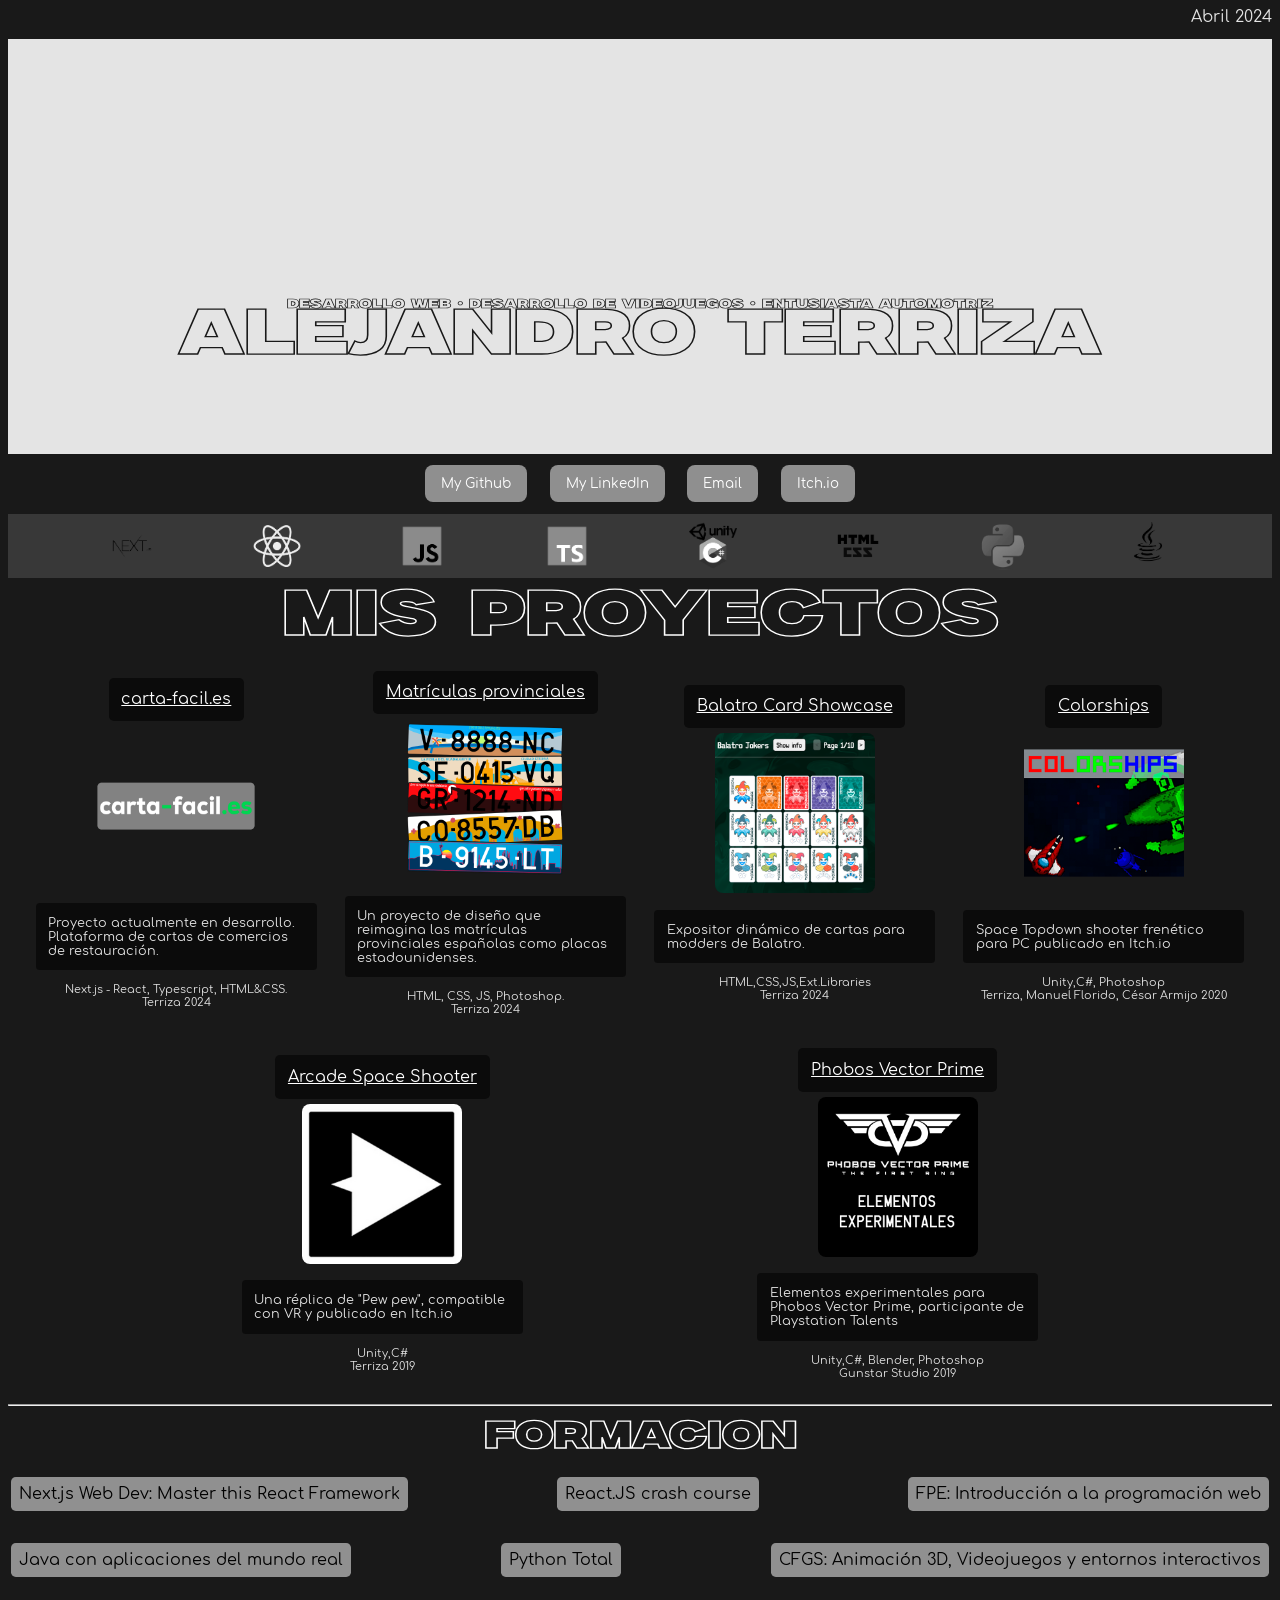
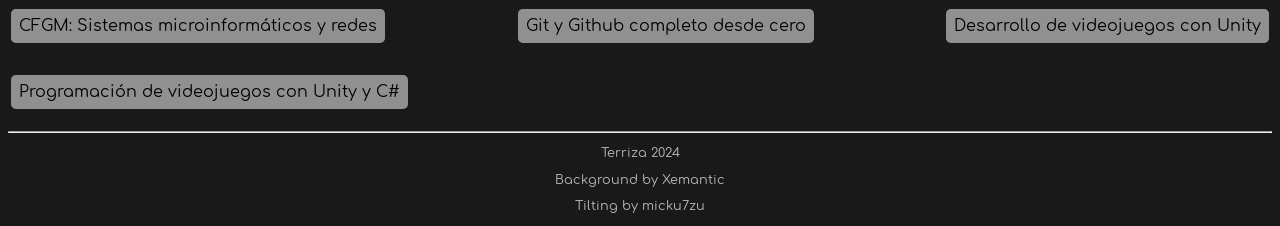
<file: index.html>
<!DOCTYPE html>
<html lang="en">

<head>
  <meta charset="UTF-8">
  <meta name="viewport" content="width=device-width, initial-scale=1.0">
  <title>Terriza Portfolio</title>
  <div><!-- Background stuff -->
    <script src="https://xemantic.github.io/shader-web-background/dist/shader-web-background.min.js"></script>
    <script type="x-shader/x-fragment" id="image">
        precision mediump float;
        #define SPIN_EASE 0.2
        #define spin_time 5.
        #define spin_amount 0.5
        #define contrast 1.
    
        
        
        
        
        #define colour_1 vec4(0.15, 0.15, 0.15, 1)
        #define colour_2 vec4(0.1, 0.1, 0.1, 0.5)
        #define colour_3 vec4(0,0,0,0)
    
        uniform vec2 iResolution;
        uniform float iTime;
    
        void main( )
        {
          // uncomment to enable pixelated bg
          // float pixel_size = length(iResolution.xy)/PIXEL_SIZE_FAC;
          float pixel_size = 1.0;
          vec2 uv = (floor(gl_FragCoord.xy*(1./pixel_size))*pixel_size - 0.5*iResolution.xy)/length(iResolution.xy) - vec2(0.12, 0.);
          
          float uv_len = length(uv);
          
          float speed = (spin_time*SPIN_EASE*0.2) + 302.2;
          float new_pixel_angle = (atan(uv.y, uv.x)) + speed - SPIN_EASE*20.*(1.*spin_amount*uv_len + (1. - 1.*spin_amount));
          
          vec2 mid = vec2(0.5, 0.5);
          uv = (vec2((uv_len * cos(new_pixel_angle) + mid.x), (uv_len * sin(new_pixel_angle) + mid.y)) - mid);
          
          uv *= 30.;
          speed = iTime*(5.);
          vec2 uv2 = vec2(uv.x+uv.y);
    
          for(int i=0; i < 5; i++) {
            uv2 += sin(max(uv.x, uv.y)) + uv;
            uv  += 0.5*vec2(cos(5.1123314 + 0.353*uv2.y + speed*0.131121),sin(uv2.x - 0.113*speed));
            uv  -= 1.0*cos(uv.x + uv.y) - 1.0*sin(uv.x*0.711 - uv.y);
          }
          
          float contrast_mod = (0.25*contrast + 0.5*spin_amount + 1.2);
          float paint_res =min(2., max(0.,length(uv)*(0.035)*contrast_mod));
          float c1p = max(0.,1. - contrast_mod*abs(1.-paint_res));
          float c2p = max(0.,1. - contrast_mod*abs(paint_res));
          float c3p = 1. - min(1., c1p + c2p);
    
          // Output to screen
          gl_FragColor = (0.3/contrast)*colour_1 + (1. - 0.3/contrast)*(colour_1*c1p + colour_2*c2p + vec4(c3p*colour_3.rgb, c3p*colour_1.a));
        }
      </script>
    <script>
      let t = 0;
      requestAnimationFrame(function update() {
        t += 1 / 120;
        requestAnimationFrame(update);
      });
      shaderWebBackground.shade({
        shaders: {
          image: {
            uniforms: {
              iResolution: (gl, loc, ctx) => gl.uniform2f(loc, ctx.width, ctx.height),
              iTime: (gl, loc, ctx) => gl.uniform1f(loc, t)
            }
          }
        }
      });</script>
  </div>
</head>

<body>

  <div class="actualizado">Abril 2024</div>
  <div class="intro_container">

    <p class="lo_que_soy">Desarrollo web • Desarrollo de videojuegos • Entusiasta automotriz</p>
    <p class="alejandro_terriza">Alejandro Terriza</p>
  </div>

  <div class="my_links">
    <button id="github_button" class="myButton">My Github</button>
    <button id="linkedin_button" class="myButton">My LinkedIn</button>
    <button id="email_button" class="myButton">Email</button>
    <button id="itch.io_button" class="myButton">Itch.io</button>
  </div>

  <div id="stack_container" class="stack_container">
    <img class="stackImage" src="resources/Images/stack/nextjs.png" data-stackImg>
    <img class="stackImage" src="resources/Images/stack/React.png" data-stackImg>
    <img class="stackImage" src="resources/Images/stack/javascript.png" data-stackImg>
    <img class="stackImage" src="resources/Images/stack/typescript.png" data-stackImg>
    <img class="stackImage" src="resources/Images/stack/csharp_unity.png" data-stackImg>
    <img class="stackImage" src="resources/Images/stack/html_css.png" data-stackImg>
    <img class="stackImage" src="resources/Images/stack/python.png" data-stackImg>
    <img class="stackImage" src="resources/Images/stack/java.png" data-stackImg>
  
  </div>

  <div class="my_projects_title_container">
    <span class="proyectos_title">Mis proyectos</span>
  </div>

  <div class="projects_container">

    <div class="project_element_container">
      <span class="project_element_title"><a href="https://carta-facil.es/"
          target="_blank">carta-facil.es</a></span>
      <a href="https://carta-facil.es/" target="_blank"><img data-tilt
          data-tilt-glare="true" data-tilt-reverse="true" class="project_element_image"
          src="resources/Images/projects/carta-facil.png"></a>
      <p class="project_element_description">Proyecto actualmente en desarrollo. Plataforma de cartas de comercios de restauración.</p>
      <span class="project_element_stack">Next.js - React, Typescript, HTML&CSS.</span>
      <span class="project_element_note">Terriza 2024</span>
    </div>
    
    <div class="project_element_container">
      <span class="project_element_title"><a href="https://matriculas-provinciales.vercel.app/"
          target="_blank">Matrículas provinciales</a></span>
      <a href="https://matriculas-provinciales.vercel.app/" target="_blank"><img data-tilt
          data-tilt-glare="true" data-tilt-reverse="true" class="project_element_image"
          src="resources/Images/projects/matriculas.png"></a>
      <p class="project_element_description">Un proyecto de diseño que reimagina las matrículas provinciales españolas como placas estadounidenses.</p>
      <span class="project_element_stack">HTML, CSS, JS, Photoshop.</span>
      <span class="project_element_note">Terriza 2024</span>
    </div>

    <div class="project_element_container">
      <span class="project_element_title"><a href="https://balatro-card-showcase.vercel.app/" target="_blank">Balatro
          Card Showcase</a></span>
      <a href="https://balatro-card-showcase.vercel.app/" target="_blank"><img data-tilt data-tilt-reverse="true"
          data-tilt-glare="true" class="project_element_image"
          src="resources/Images/projects/balatro-card-showcase.png"></a>
      <p class="project_element_description">Expositor dinámico de cartas para modders de Balatro.</p>
      <span class="project_element_stack">HTML,CSS,JS,Ext.Libraries</span>
      <span class="project_element_note">Terriza 2024</span>
    </div>

    <div class="project_element_container">
      <span class="project_element_title"><a href="https://soyalejandroterriza.itch.io/colorships"
          target="_blank">Colorships</a></span>
      <a href="https://soyalejandroterriza.itch.io/colorships" target="_blank"><img data-tilt data-tilt-glare="true"
          data-tilt-reverse="true" class="project_element_image" src="resources/Images/projects/colorships.png"></a>
      <p class="project_element_description">Space Topdown shooter frenético para PC publicado en Itch.io</p>
      <span class="project_element_stack">Unity,C#, Photoshop</span>
      <span class="project_element_note">Terriza, Manuel Florido, César Armijo 2020</span>
    </div>

    <div class="project_element_container">
      <span class="project_element_title"><a href="https://soyalejandroterriza.itch.io/arcadespaceshooter"
          target="_blank">Arcade Space Shooter</a></span>
      <a href="https://soyalejandroterriza.itch.io/arcadespaceshooter" target="_blank"><img data-tilt
          data-tilt-glare="true" data-tilt-reverse="true" class="project_element_image"
          src="resources/Images/projects/arcade-space-shooter.png"></a>
      <p class="project_element_description">Una réplica de "Pew pew", compatible con VR y publicado en Itch.io</p>
      <span class="project_element_stack">Unity,C#</span>
      <span class="project_element_note">Terriza 2019</span>
    </div>

    <div class="project_element_container">
      <span class="project_element_title"><a href="https://soyalejandroterriza.itch.io/phobosvectorprime"
          target="_blank">Phobos Vector Prime</a></span>
      <a href="https://soyalejandroterriza.itch.io/phobosvectorprime" target="_blank"><img data-tilt
          data-tilt-glare="true" data-tilt-reverse="true" class="project_element_image"
          src="resources/Images/projects/phobos-vector-prime.png"></a>
      <p class="project_element_description">Elementos experimentales para Phobos Vector Prime, participante de
        Playstation Talents</p>
      <span class="project_element_stack">Unity,C#, Blender, Photoshop</span>
      <span class="project_element_note">Gunstar Studio 2019</span>
    </div>

  </div>

  <div>
    <hr>
  </div>

  <div class="formacion_title_container">
    <span class="formacion_title">Formacion</span>
  </div>

  <div class="formacion_container">
    <span class="formacion_label" data-tilt data-tilt-reverse="true" data-tilt-glare="true">Next.js Web Dev: Master this React Framework</span>
    <span class="formacion_label" data-tilt data-tilt-reverse="true" data-tilt-glare="true">React.JS crash course</span>
    <span class="formacion_label" data-tilt data-tilt-reverse="true" data-tilt-glare="true">FPE: Introducción a la
      programación web</span>
    <span class="formacion_label" data-tilt data-tilt-reverse="true" data-tilt-glare="true">Java con aplicaciones del
      mundo real</span>
    <span class="formacion_label" data-tilt data-tilt-reverse="true" data-tilt-glare="true">Python Total</span>
    <span class="formacion_label" data-tilt data-tilt-reverse="true" data-tilt-glare="true">CFGS: Animación 3D,
      Videojuegos y entornos interactivos</span>
    <span class="formacion_label" data-tilt data-tilt-reverse="true" data-tilt-glare="true">CFGM: Sistemas
      microinformáticos y redes</span>
    <span class="formacion_label" data-tilt data-tilt-reverse="true" data-tilt-glare="true">Git y Github completo desde
      cero</span>
    <span class="formacion_label" data-tilt data-tilt-reverse="true" data-tilt-glare="true">Desarrollo de videojuegos
      con Unity</span>
    <span class="formacion_label" data-tilt data-tilt-reverse="true" data-tilt-glare="true">Programación de videojuegos
      con Unity y C#</span>

      
      
  </div>


  <div class="credits_container">
    <hr>
    <p>Terriza 2024</p>
    <p>Background by Xemantic</p>
    <p>Tilting by micku7zu</p>
  </div>




</body>
<!-- My JS -->
<script src="resources/Code/index.js"></script>

<!-- My CSS -->
<link href="resources/Style/index.css" rel="stylesheet">

<!-- Bootstrap CSS -->
<!--<link href="https://cdn.jsdelivr.net/npm/bootstrap@5.3.3/dist/css/bootstrap.min.css" rel="stylesheet" integrity="sha384-QWTKZyjpPEjISv5WaRU9OFeRpok6YctnYmDr5pNlyT2bRjXh0JMhjY6hW+ALEwIH" crossorigin="anonymous">-->

<!-- Bootstrap JS -->
<!--<script src="https://cdn.jsdelivr.net/npm/bootstrap@5.3.3/dist/js/bootstrap.bundle.min.js" integrity="sha384-YvpcrYf0tY3lHB60NNkmXc5s9fDVZLESaAA55NDzOxhy9GkcIdslK1eN7N6jIeHz" crossorigin="anonymous"></script>-->

</html>
</file>
<file: resources/Style/index.css>
/*//////////////////////// General ////////////////////////*/
@font-face {
    font-family: 'Comfortaa';
    src: url('/resources/Other/Comfortaa-Regular.ttf') format('truetype');
}

@font-face {
    font-family: 'Milker';
    src: url('/resources/Other/Milker.otf') format('truetype');
}

:root {
    /* Variables */

    --light_black: #191919;

    --dark_gray: #808080;
    --mid_gray: #C4C4C4;
    --light_gray: #e4e4e4;

    --dark_blue: #222A36;
    --light_blue: #676CDB;
}

body {
    font-family: 'Comfortaa', sans-serif;
    background-color: var(--light_black);
    color: var(--light_gray);
    font-family: ;
}

/*//////////////////////// Carteles ////////////////////////*/
.intro_container {
    width: 100%;
    padding-top: 15rem;
    background-color: var(--light_gray);

    display: flex;
    flex-direction: column;
}

.actualizado {
    width: 100%;
    color: var(--light_gray);
    text-align: right;
    align-items: center;
    padding-right: 0.5rem;
    padding-bottom: 0.8rem;
}

.alejandro_terriza {
    font-family: 'Milker', sans-serif;
    color: var(--light_gray);
    -webkit-text-stroke: 0.1rem var(--light_black);


    transform: scale(1, 0.8);
    margin-top: -2rem;
    
    text-align: center;
    font-size: 5rem;
}

.lo_que_soy {
    font-family: 'Milker', sans-serif;
    font-size: 1rem;

    color: var(--light_gray);
    -webkit-text-stroke: 0.05rem var(--light_black);

    display: flex;
    text-align: center;
    justify-content: center;
    align-items: center;


    width: 100%;
    transform: scale(1, 0.8);
}

.proyectos_title {
    font-family: 'Milker', sans-serif;
    font-size: 5rem;
    color: transparent;

    display: flex;
    text-align: center;
    justify-content: center;
    align-items: center;

    transform: scale(1, 0.8);

    -webkit-text-stroke: 0.1rem white;
}


/*//////////////////////// Formación ////////////////////////*/

.formacion_title_container {
    width: 100%;
}

.formacion_title {
    font-family: 'Milker', sans-serif;
    font-size: 3rem;
    color: transparent;

    display: flex;
    text-align: center;
    justify-content: center;
    align-items: center;

    transform: scale(1, 0.8);

    -webkit-text-stroke: 0.1rem white;
}

/*.formacion_container {
    width: 100%;
    display: flex;
    justify-content: space-between;
}*/

.formacion_container {
    width: 100%;
    display: flex;
    flex-wrap: wrap; /* Esto permitirá que los elementos se envuelvan a una nueva fila */
    justify-content: space-between;
    flex-direction: row; /* Por defecto es row, pero es bueno especificarlo para mayor claridad */
}

.formacion_label {
    background-color: rgba(255, 255, 255, 0.519);
    border-radius: 0.3rem;
    color: black;
    padding: 0.5rem;
    margin: 1rem 0.2rem;
    
    display: flex;
    justify-content: center;
    align-items: center;
    text-align: center;
}

/*//////////////////////// Links ////////////////////////*/
.my_links {

    width: 100%;
    display: flex;
    justify-content: center;
    /* Centra horizontalmente los elementos */
}

.myButton {
    font-family: 'Comfortaa', sans-serif;
    padding: 0.7rem 1rem;
    margin: 0.7rem;

    color: white;
    background-color: #8f8f8f;
    border: 0px;
    border-radius: 0.5rem;
}

.myButton:hover {
    background-color: #525252;
    cursor: pointer;
}

/*//////////////////////// Projects ////////////////////////*/
.my_projects_title {
    color: white;
    font-size: 10vw;

    padding: 0.5em;

    text-align: center;
    justify-content: center;
    display: flex;

}

.projects_container {
    width: 100%;
    display: flex;
    justify-content: space-evenly;

    flex-wrap: wrap;
    align-items: center;
}

.project_element_container {
    margin: 1rem 0px;

    display: flex;
    flex-direction: column;

    align-items: center;
}

.project_element_title {
    color: black;
    text-align: center;

    background-color: rgba(0, 0, 0, 0.573);
    border-radius: 0.3em;
    margin-bottom: 0.3rem;
    padding: 0.8rem;
}

.project_element_title a {
    color: white;
}

.project_element_image {
    
    width: 10em;
    height: 10em;
    width: 10em;
    border-radius: 0.5rem;
}

.project_element_description {
    font-size: 0.8rem;
    background-color: rgba(0, 0, 0, 0.573);
    border-radius: 0.3em;
    padding: 1em;
    width: 20vw;
    /* Sólo en landscape */
}

.project_element_stack {
    font-size: 0.7rem;
}

.project_element_note {
    font-size: 0.7rem;
}


/*//////////////////////// Stack ////////////////////////*/
.stack_container {
    background-color: rgba(128, 128, 128, 0.3);

    margin: 0 auto;
    /* Esto centrará horizontalmente el contenedor en la ventana, indica que se agreguen márgenes iguales a izquierda y derecha. */
    display: flex;
    flex-wrap: wrap;
    /* Permitir que los elementos se envuelvan en múltiples filas */
    justify-content: space-between;

    padding-left: 100px;
    padding-right: 100px;

    padding-top: 0.5em;
    padding-bottom: 0.5em;
}

.stackImage {
    /*padding: 2em;*/

    width: 3em;
    height: 3em;
}

/*//////////////////////// Credits ////////////////////////*/
.credits_container {
    font-size: 0.8em;
    text-align: center;
    color: rgba(255, 255, 255, 0.697);
}
</file>
